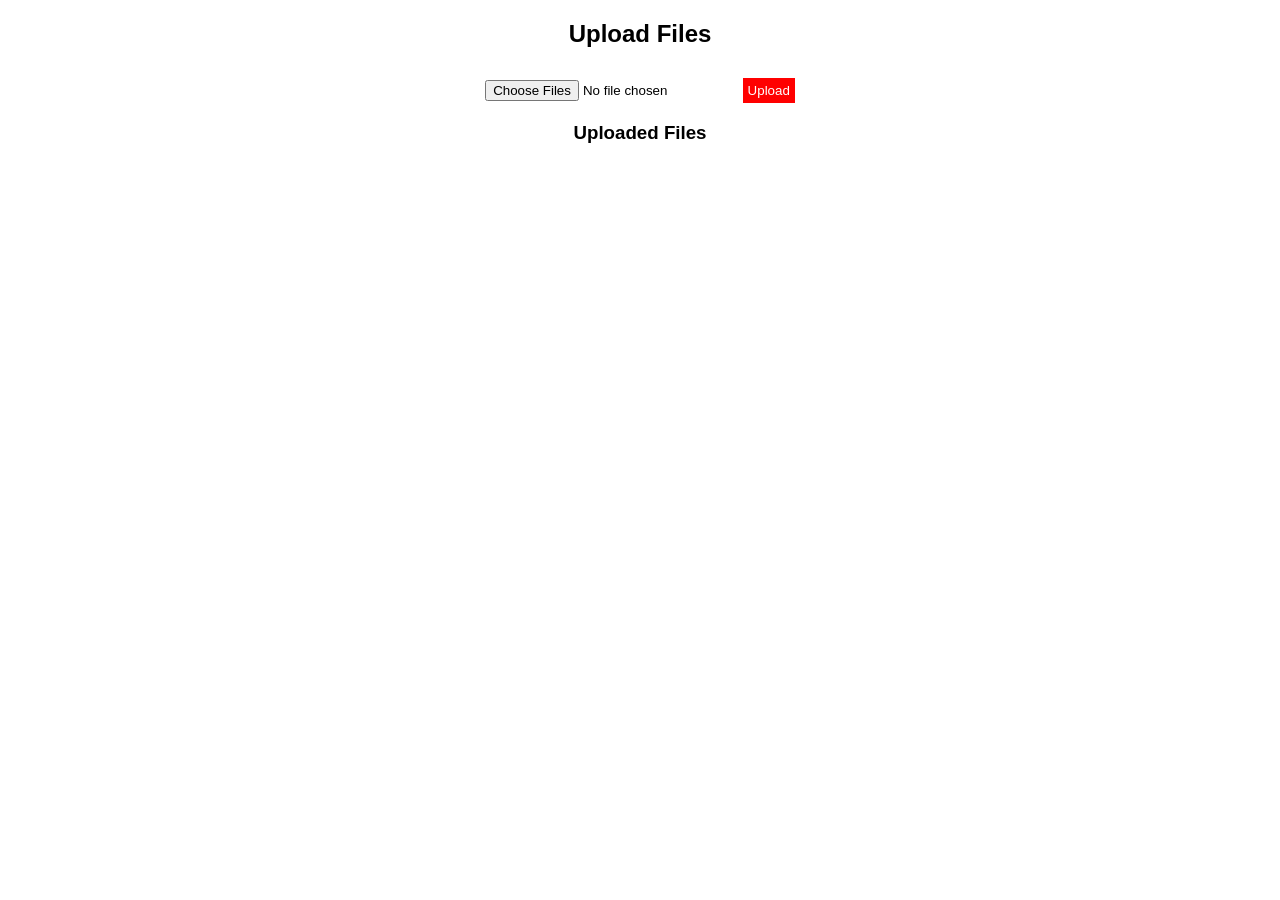
<file: index.html>
<!DOCTYPE html>
<html lang="en">
<head>
    <meta charset="UTF-8">
    <meta name="viewport" content="width=device-width, initial-scale=1.0">
    <title>File Upload</title>
    <link rel="stylesheet" href="styles.css">
</head>
<body>
    <div class="container">
        <h2>Upload Files</h2>
        <input type="file" id="fileInput" multiple>
        <button onclick="uploadFiles()">Upload</button>
        <p id="status"></p>
        <h3>Uploaded Files</h3>
        <ul id="fileList"></ul> 
    </div>

    <script src="script.js"></script>
</body>
</html>
</file>
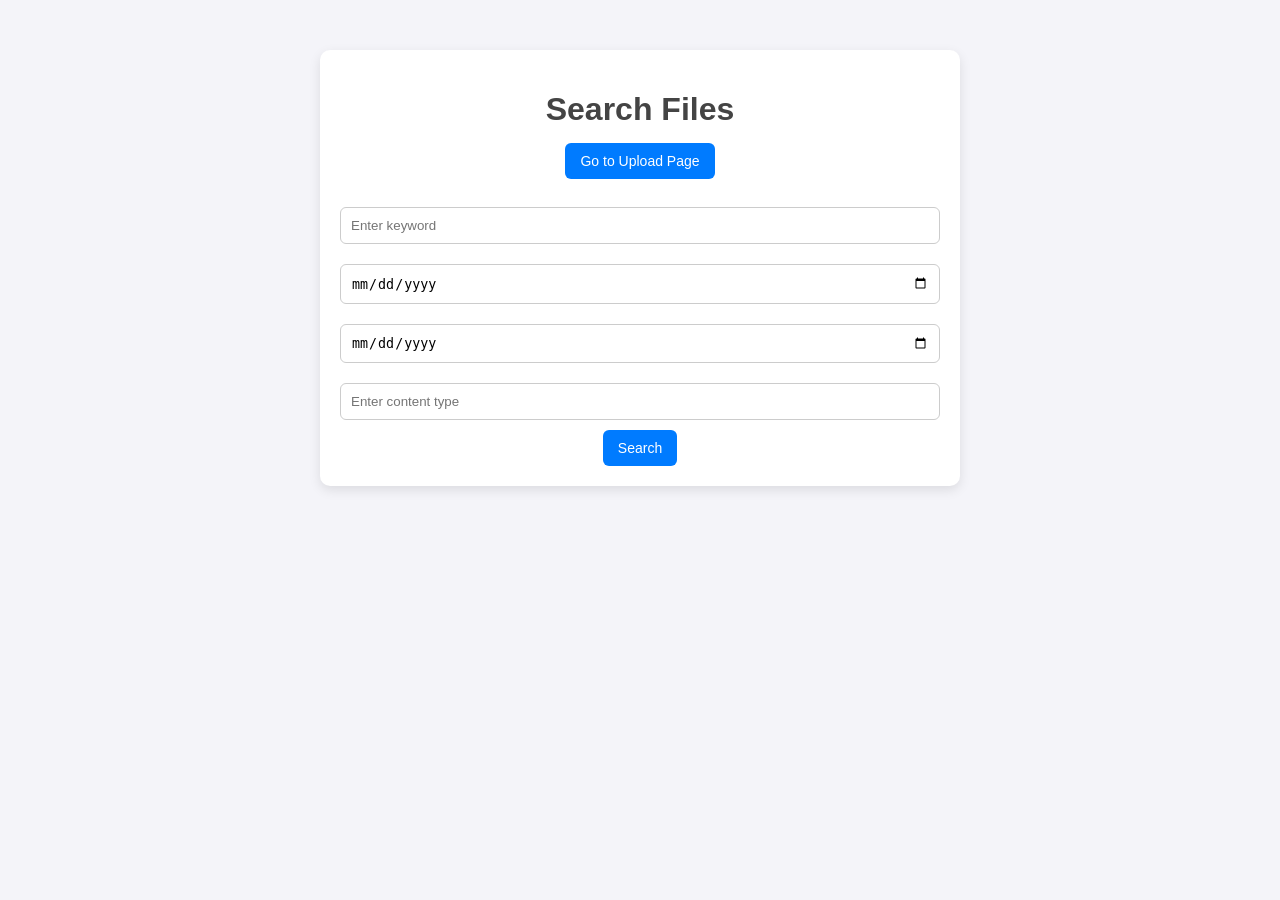
<file: search.html>
<!DOCTYPE html>
<html lang="en">
<head>
    <meta charset="UTF-8">
    <meta name="viewport" content="width=device-width, initial-scale=1.0">
    <title>Search Files</title>
    <style>
        body {
            font-family: 'Arial', sans-serif;
            background-color: #f4f4f9;
            margin: 0;
            padding: 0;
            text-align: center;
            color: #333;
        }

        .container {
            max-width: 600px;
            margin: 50px auto;
            padding: 20px;
            background-color: #ffffff;
            border-radius: 10px;
            box-shadow: 0 4px 12px rgba(0, 0, 0, 0.1);
        }

        h1 {
            color: #444;
            margin-bottom: 15px;
        }

        input, select {
            width: calc(100% - 22px);
            padding: 10px;
            margin: 10px 0;
            border: 1px solid #ccc;
            border-radius: 6px;
        }

        button {
            padding: 10px 15px;
            border: none;
            border-radius: 6px;
            background-color: #007bff;
            color: white;
            font-size: 14px;
            cursor: pointer;
            transition: 0.3s ease;
        }

        button:hover {
            background-color: #0056b3;
        }

        .search-results {
            list-style: none;
            padding: 0;
            margin: 0;
        }

        .search-results li {
            background-color: #f9f9f9;
            padding: 12px;
            border-radius: 6px;
            margin: 6px 0;
            box-shadow: 0 2px 4px rgba(0, 0, 0, 0.1);
        }
    </style>
</head>
<body>
    <div class="container">
        <h1>Search Files</h1>
        <a href="shu.html"><button>Go to Upload Page</button></a>
        <br><br>
        <input type="text" id="query" placeholder="Enter keyword">
        <input type="date" id="start_date">
        <input type="date" id="end_date">
        <input type="text" id="content_type" placeholder="Enter content type">
        <button onclick="searchFiles()">Search</button>
        <ul id="searchResults" class="search-results"></ul>
    </div>

    <script>
        const API_BASE_URL = "http://localhost:8000";

        async function searchFiles() {
            const query = document.getElementById("query").value.trim();
            const start_date = document.getElementById("start_date").value;
            const end_date = document.getElementById("end_date").value;
            const content_type = document.getElementById("content_type").value.trim();

            let url = `${API_BASE_URL}/search/?`;
            if (query) url += `query=${encodeURIComponent(query)}&`;
            if (start_date) url += `start_date=${encodeURIComponent(start_date)}&`;
            if (end_date) url += `end_date=${encodeURIComponent(end_date)}&`;
            if (content_type) url += `content_type=${encodeURIComponent(content_type)}`;

            console.log("Search URL:", url); // Debugging output

            const searchResults = document.getElementById("searchResults");
            searchResults.innerHTML = "";  // Clear previous results
            
            try {
                const response = await fetch(url);
                const data = await response.json();

                console.log("Search Response:", data);  // Debugging output

                if (data.results.length === 0) {
                    searchResults.innerHTML = "<li>No files found.</li>";
                    return;
                }

                data.results.forEach(file => {
                    let li = document.createElement("li");
                    li.innerHTML = `<a href="${API_BASE_URL}/files/${file.filename}" target="_blank">${file.filename}</a>`;
                    searchResults.appendChild(li);
                });

            } catch (error) {
                console.error("Error fetching search results:", error);
            }
        }
    </script>
</body>
</html>
</file>
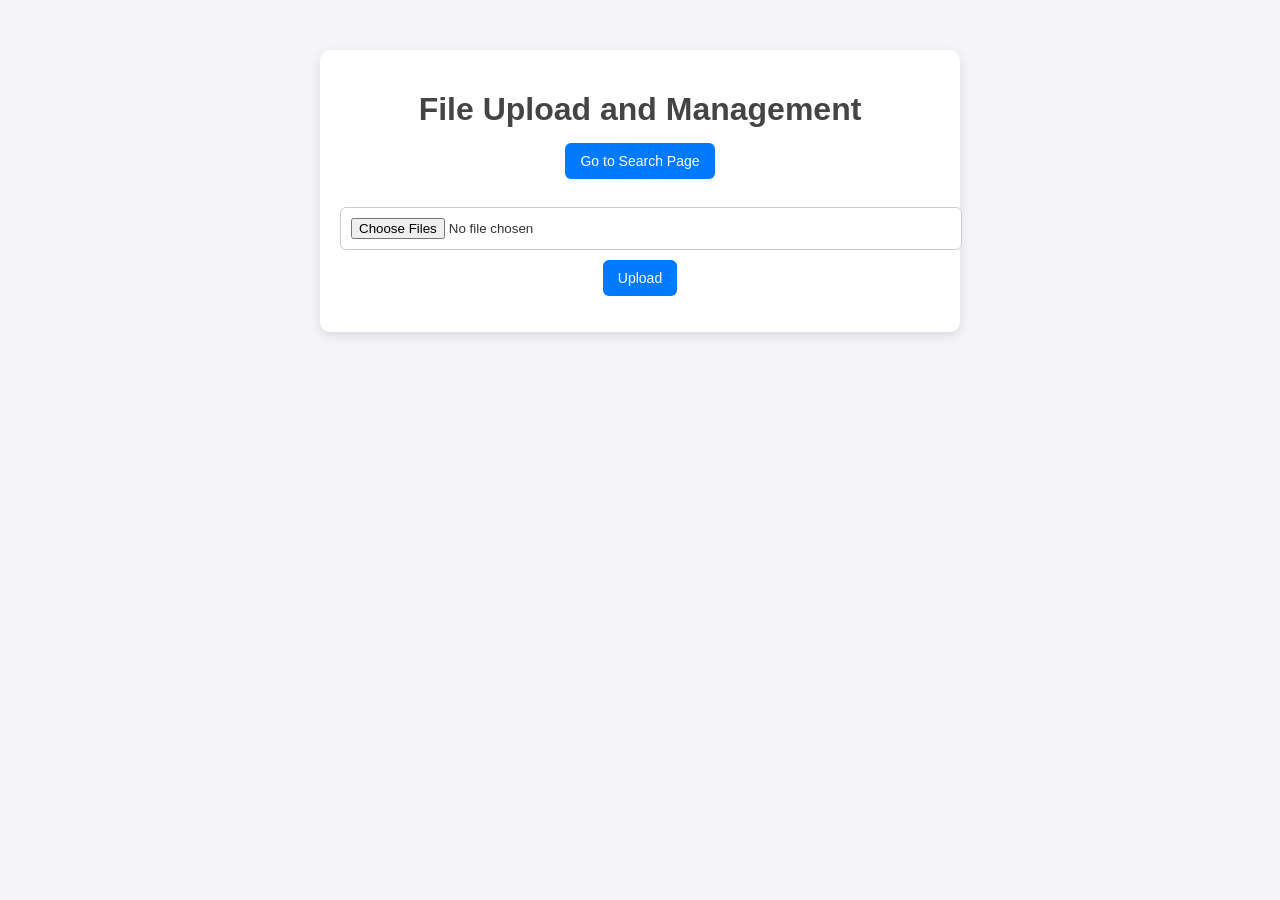
<file: shu.html>
<!DOCTYPE html>
<html lang="en">
<head>
    <meta charset="UTF-8">
    <meta name="viewport" content="width=device-width, initial-scale=1.0">
    <title>File Upload</title>
    <style>
        body {
            font-family: 'Arial', sans-serif;
            background-color: #f4f4f9;
            margin: 0;
            padding: 0;
            text-align: center;
            color: #333;
        }

        .container {
            max-width: 600px;
            margin: 50px auto;
            padding: 20px;
            background-color: #ffffff;
            border-radius: 10px;
            box-shadow: 0 4px 12px rgba(0, 0, 0, 0.1);
        }

        h1 {
            color: #444;
            margin-bottom: 15px;
        }

        input[type="file"] {
            margin: 10px 0;
            padding: 10px;
            border: 1px solid #ccc;
            border-radius: 6px;
            width: 100%;
            background: #fff;
        }

        .search-bar {
            width: calc(100% - 85px);
            padding: 10px;
            border: 1px solid #ccc;
            border-radius: 6px;
            margin-bottom: 10px;
        }

        button {
            padding: 10px 15px;
            border: none;
            border-radius: 6px;
            background-color: #007bff;
            color: white;
            font-size: 14px;
            cursor: pointer;
            transition: 0.3s ease;
        }

        button:hover {
            background-color: #0056b3;
        }

        .file-list {
            list-style: none;
            padding: 0;
            margin: 0;
        }

        .file-list li {
            display: flex;
            justify-content: space-between;
            align-items: center;
            background-color: #f9f9f9;
            padding: 12px;
            border-radius: 6px;
            margin: 6px 0;
            box-shadow: 0 2px 4px rgba(0, 0, 0, 0.1);
        }

        .file-list a {
            text-decoration: none;
            color: #007bff;
            font-weight: bold;
        }

        .file-list a:hover {
            text-decoration: underline;
        }

        .file-list button {
            background-color: #dc3545;
            color: white;
            padding: 6px 10px;
            font-size: 12px;
        }

        .file-list button:hover {
            background-color: #c82333;
        }
    </style>
</head>
<body>
    <div class="container">
        <h1>File Upload and Management</h1>
        <a href="search.html"><button>Go to Search Page</button></a>
        <br><br>
        <input type="file" id="fileInput" multiple>
        <button onclick="uploadFiles()">Upload</button>
        <p id="status"></p>

        <ul id="fileList" class="file-list"></ul>
    </div>

    <script>
        const API_BASE_URL = "http://localhost:8000";

        async function uploadFiles() {
            const fileInput = document.getElementById("fileInput");
            const status = document.getElementById("status");

            if (fileInput.files.length === 0) {
                alert("Please select at least one file to upload.");
                return;
            }

            let formData = new FormData();
            for (let i = 0; i < fileInput.files.length; i++) {
                formData.append("files", fileInput.files[i]);
            }

            status.textContent = "Uploading...";

            try {
                const response = await fetch(`${API_BASE_URL}/upload/`, {
                    method: "POST",
                    body: formData,
                });

                const data = await response.json();
                if (response.ok) {
                    status.textContent = "Upload successful!";
                    loadFiles();
                } else {
                    status.textContent = `Upload failed: ${data.detail}`;
                }
            } catch (error) {
                console.error("Error uploading file:", error);
                status.textContent = "Upload error. Check console for details.";
            }
        }

        async function loadFiles() {
            const fileList = document.getElementById("fileList");
            fileList.innerHTML = "";
            try {
                const response = await fetch(`${API_BASE_URL}/files/`);
                const data = await response.json();
                data.files.forEach((filename) => {
                    let li = document.createElement("li");
                    li.innerHTML = `<a href="${API_BASE_URL}/files/${filename}" target="_blank">${filename}</a> 
                                    <button onclick="deleteFile('${filename}')">Delete</button>`;
                    fileList.appendChild(li);
                });
            } catch (error) {
                console.error("Error fetching files:", error);
            }
        }

        async function deleteFile(filename) {
            if (!confirm(`Are you sure you want to delete "${filename}"?`)) return;
            try {
                const response = await fetch(`${API_BASE_URL}/files/${filename}`, { method: "DELETE" });
                if (response.ok) {
                    alert(`${filename} deleted successfully!`);
                    loadFiles();
                } else {
                    alert("Failed to delete file.");
                }
            } catch (error) {
                console.error("Error deleting file:", error);
                alert("Error deleting file.");
            }
        }

        window.onload = loadFiles;
    </script>
</body>
</html>
</file>
<file: styles.css>
body {
    font-family: Arial, sans-serif;
    margin: 20px;
    text-align: center;
}

.container {
    max-width: 500px;
    margin: auto;
}

button {
    margin-top: 10px;
    padding: 8px;
    cursor: pointer;
}

ul {
    list-style: none;
    padding: 0;
}

li {
    margin: 10px 0;
    display: flex;
    justify-content: space-between;
    align-items: center;
}

button {
    background-color: red;
    color: white;
    border: none;
    padding: 5px;
    cursor: pointer;
}
</file>
